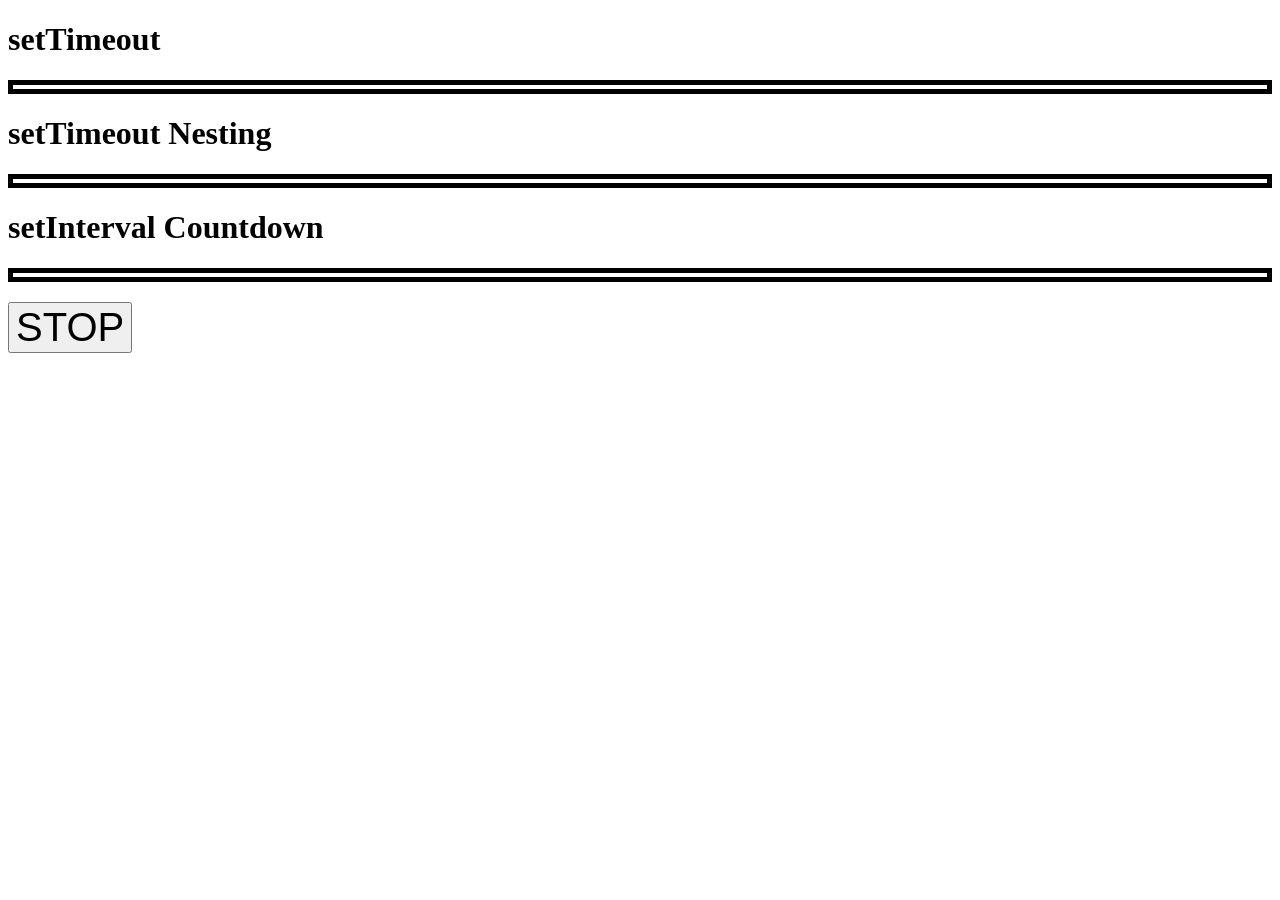
<file: index.html>
<!DOCTYPE html>
<html lang="en">
<head>
    <meta charset="UTF-8">
    <meta http-equiv="X-UA-Compatible" content="IE=edge">
    <meta name="viewport" content="width=device-width, initial-scale=1.0">
    <meta name="description" content="Timing Events Exercise">
    <link rel="stylesheet" href="style.css">
    <title>Timing Events Exercise</title>
</head>
<body>

    <h1>setTimeout</h1>
    <div id="first"></div>
    <h1>setTimeout Nesting</h1>
    <div id="timeout-nesting"></div>
    <h1>setInterval Countdown</h1>
    <div id="countdown"></div>
    <button>STOP</button>




    <script src="app.js"></script>
</body>
</html>
</file>
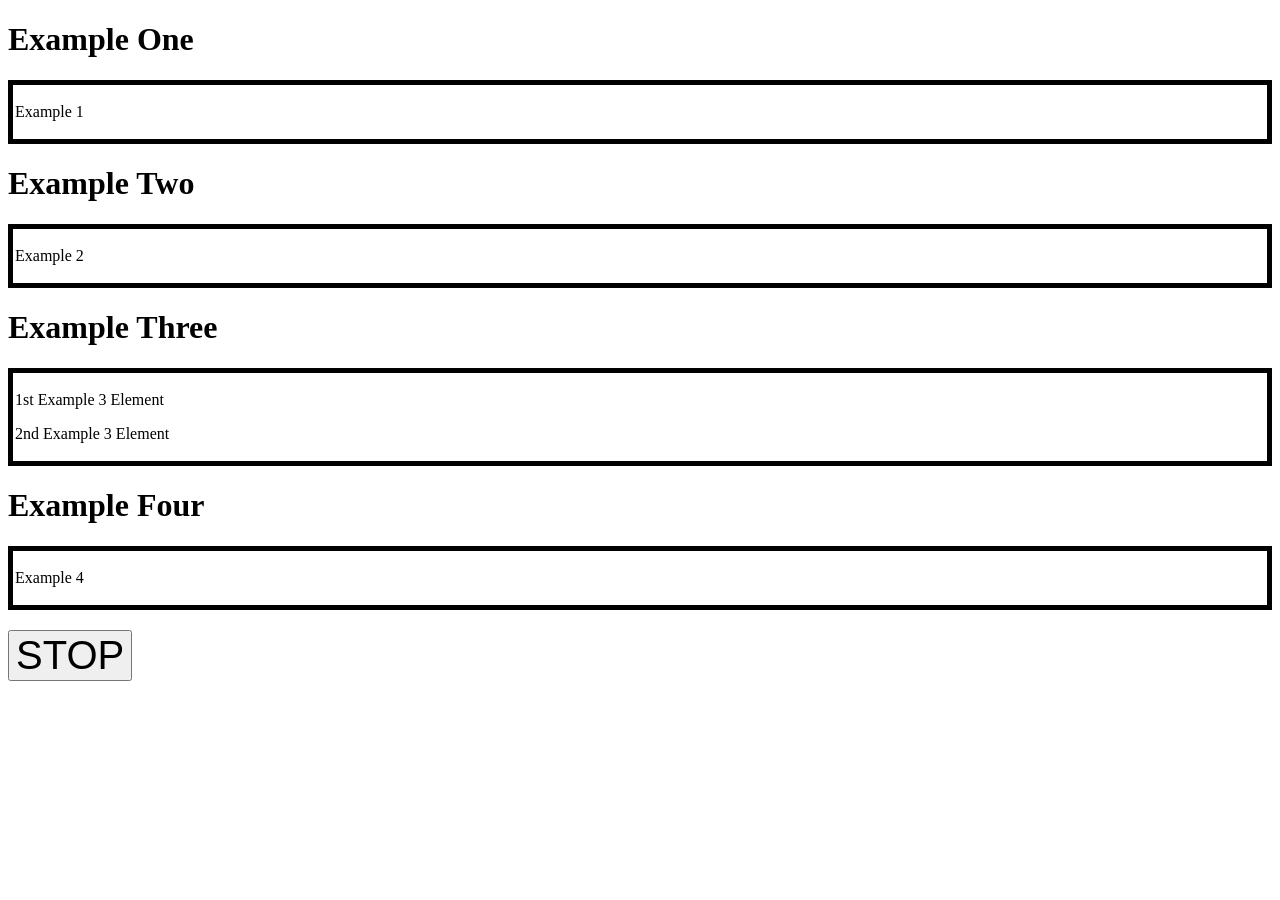
<file: AsyncBasics/index.html>
<!DOCTYPE html>
<html lang="en">
<head>
    <meta charset="UTF-8">
    <meta http-equiv="X-UA-Compatible" content="IE=edge">
    <meta name="viewport" content="width=device-width, initial-scale=1.0">
    <meta name="description" content="Asynchronous JavaScript">
    <link rel="stylesheet" href="style.css">
    <title>Async Basics</title>
</head>
<body>
    <!DOCTYPE html>
<html lang="en">
<head>
  <meta charset="UTF-8">
  <meta http-equiv="X-UA-Compatible" content="IE=edge">
  <meta name="viewport" content="width=device-width, initial-scale=1.0">
  <meta name="description" content="Asynchronous JavaScript Basics">
  <link rel="stylesheet" href="style.css">
  <title>Async Basics</title>
</head>
<body>
  <h1>Example One</h1>
  <div id="first"></div>
  <h1>Example Two</h1>
  <div id="second"></div>
  <h1>Example Three</h1>
  <div id="third"></div>
  <h1>Example Four</h1>
  <div id="fourth"></div>
  <button>STOP</button>

  <!-- <script src="setTimeout.js"></script> -->
  <!-- <script src="setInterval.js"></script> -->
  <!-- <script src="callBacks.js"></script> -->
  <!-- <script src="promises.js"></script> -->
  <script src="asyncAwait.js"></script>
</body>
</html>
</body>
</html>
</file>
<file: style.css>
div {
    border: 5px solid black;
    padding: 2px;
  }
  
  button {
    font-size: 40px;
    margin-top: 20px;
  }
</file>
<file: AsyncBasics/style.css>
div {
    border: 5px solid black;
    padding: 2px;
  }
  
  button {
    font-size: 40px;
    margin-top: 20px;
  }
</file>
